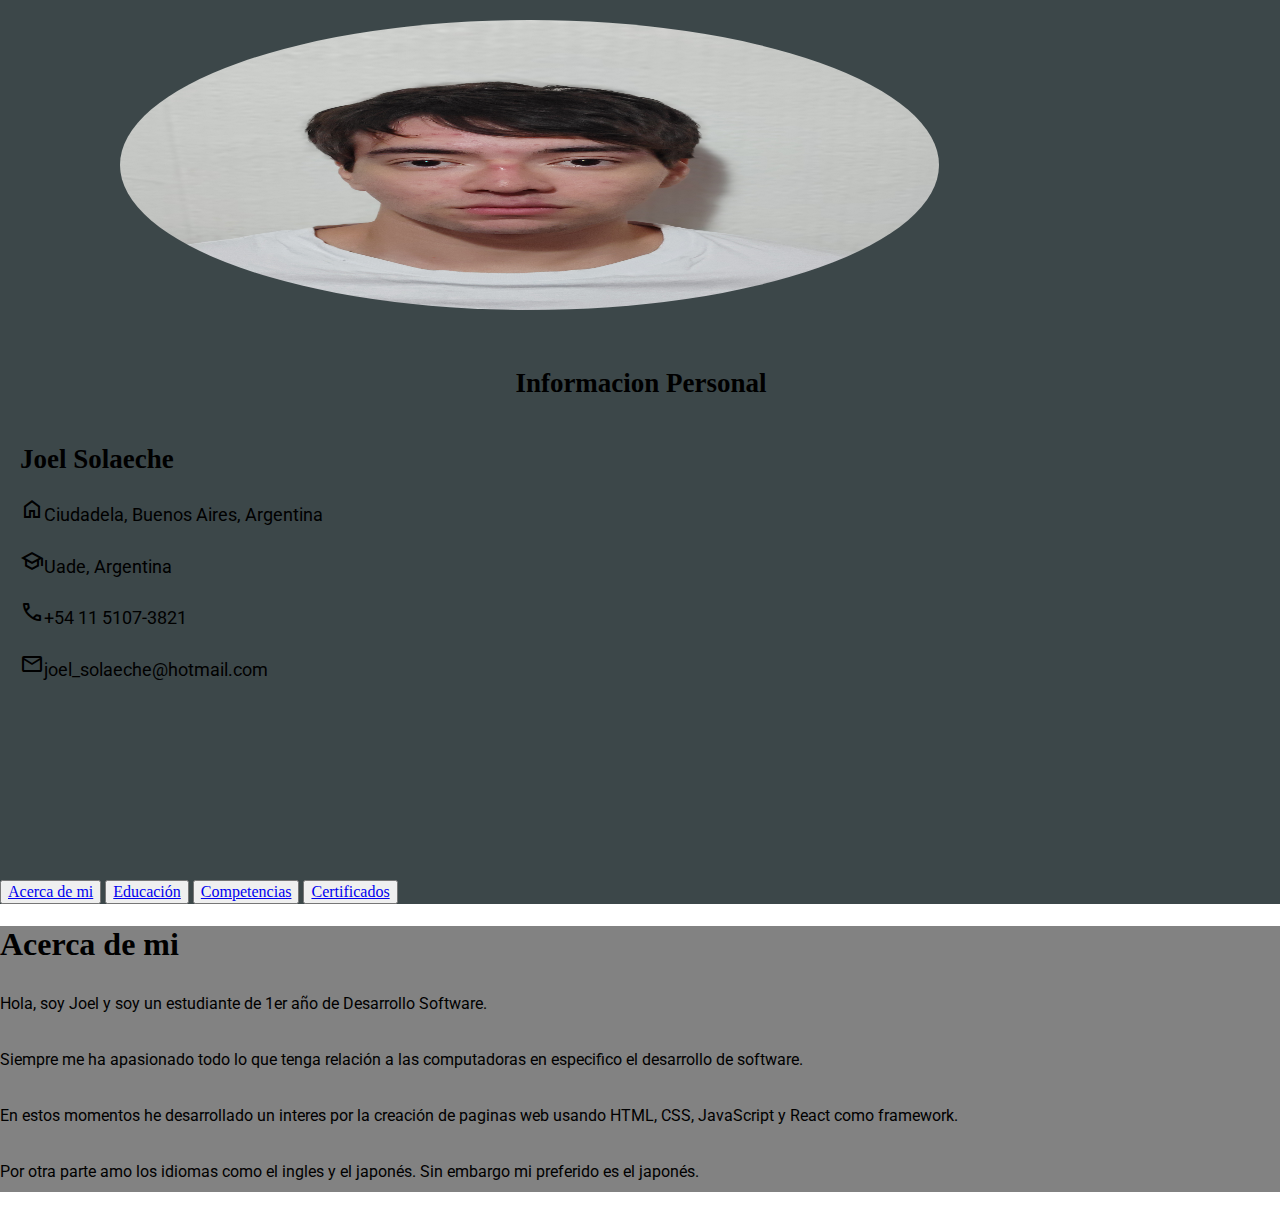
<file: index.html>
<!DOCTYPE html>
<html lang="es">
<head>
    <meta charset="UTF-8">
    <meta name="viewport" content="width=device-width, initial-scale=1.0, maximum-scale=1.0, minimum-scale=1.0 , user-scalable=no">
    <title>Joel CV</title>


    <!--BOOTSTRAP-->
    <link href="https://cdn.jsdelivr.net/npm/bootstrap@5.3.1/dist/css/bootstrap.min.css" rel="stylesheet" integrity="sha384-4bw+/aepP/YC94hEpVNVgiZdgIC5+VKNBQNGCHeKRQN+PtmoHDEXuppvnDJzQIu9" crossorigin="anonymous">
    
    <!--ICONOS-->
    <link href="https://fonts.googleapis.com/css2?family=Material+Symbols+Outlined" rel="stylesheet" />
    <link href='https://unpkg.com/boxicons@2.1.4/css/boxicons.min.css' rel='stylesheet'>
    
    <!--NORMALIZE-->
    <link rel="stylesheet" href="css/necolas.github.io_normalize.css_8.0.1_normalize.css">

    <!--ESTILOS PROPIOS DE PAG-->
    
    <link rel="stylesheet" href="css/joelCv.css">

    <!--Google Fonts-->
    <link rel="preconnect" href="https://fonts.googleapis.com">
    <link rel="preconnect" href="https://fonts.gstatic.com" crossorigin>
    <link href="https://fonts.googleapis.com/css2?family=Roboto&display=swap" rel="stylesheet">


</head>
<body>
    <div class="pagina mx-auto my-auto">
        <div class="row">
            <div class="col-md-5 col-sm-12 parteIzquierda text-white">
                <div class="photo">
                    <img src="img/IMG_20230506_191240781_MF_PORTRAIT.jpg" class="img-fluid img-thumbnails" alt="mi foto">
                </div>
                <div class="infoPersonal">
                    <div class="container-fluid ">

                        <div class="contenedorTitulo bg-dark text-white">
                            <h2>Informacion Personal</h2>
                        </div>
                        <h2 class="my-5 text-center fs-2 bg-white text-dark rounded-5">Joel Solaeche</h2>

                        <p class="my-5 text-end fs-4"><span class="material-symbols-outlined float-start">home</span>Ciudadela, Buenos Aires, Argentina</p>

                        <p class="my-5 text-end fs-4"><span class="material-symbols-outlined float-start">school</span>Uade, Argentina</p>

                        <p class="my-5 text-end fs-4"><span class="material-symbols-outlined float-start">call</span>+54 11 5107-3821</p>

                        <p class="my-5 text-end fs-4"><span class="material-symbols-outlined float-start">mail</span>joel_solaeche@hotmail.com</p>
                    </div>
                </div>
            </div>

            <div class="col-md-7 col-sm-12 parteDerecha text-white px-0">
                <header class="cabecera d-flex justify-content-around py-2">
                    <button class="btn btn-secondary btn-sm"><a href="index.html" class="text-decoration-none text-white">Acerca de mi</a></button>
                    <button class="btn btn-secondary btn-sm"><a href="educacion.html" class="text-decoration-none text-white">Educación</a></button>
                    <button class="btn btn-secondary btn-sm"><a href="competencias.html" class="text-decoration-none text-white">Competencias </a></button>
                    <button class="btn btn-secondary btn-sm"><a href="Certificados.html" class="text-decoration-none text-white">Certificados</a></button>
                </header>
                <section class="acercaDeMi">
                    <div class="texto">
                        <h1 class="mx-auto mt-0 pt-5 text-center fs-1 text-decoration-underline">Acerca de mi</h1>
                        <p class="text-justify fs-4 my-5 mx-5">Hola, soy Joel y 
                            soy un estudiante de 1er año de Desarrollo Software. </p>
                        <p class="text-justify fs-4 my-5 mx-5">Siempre me ha apasionado todo lo que tenga relación 
                            a las computadoras en especifico el desarrollo de software. </p>
                        <p class="text-justify fs-4 my-5 mx-5">En estos momentos he desarrollado un interes por la creación 
                            de paginas web usando HTML, CSS, JavaScript 
                            y React como framework. </p>
                        <p class="text-justify fs-4 my-5 mx-5">Por otra parte amo los idiomas como el ingles 
                            y el japonés. Sin embargo mi preferido es el japonés.</p>
                    </div>
                </section>
            </div>
        </div>
    </div>  
</body>
</html>
</file>
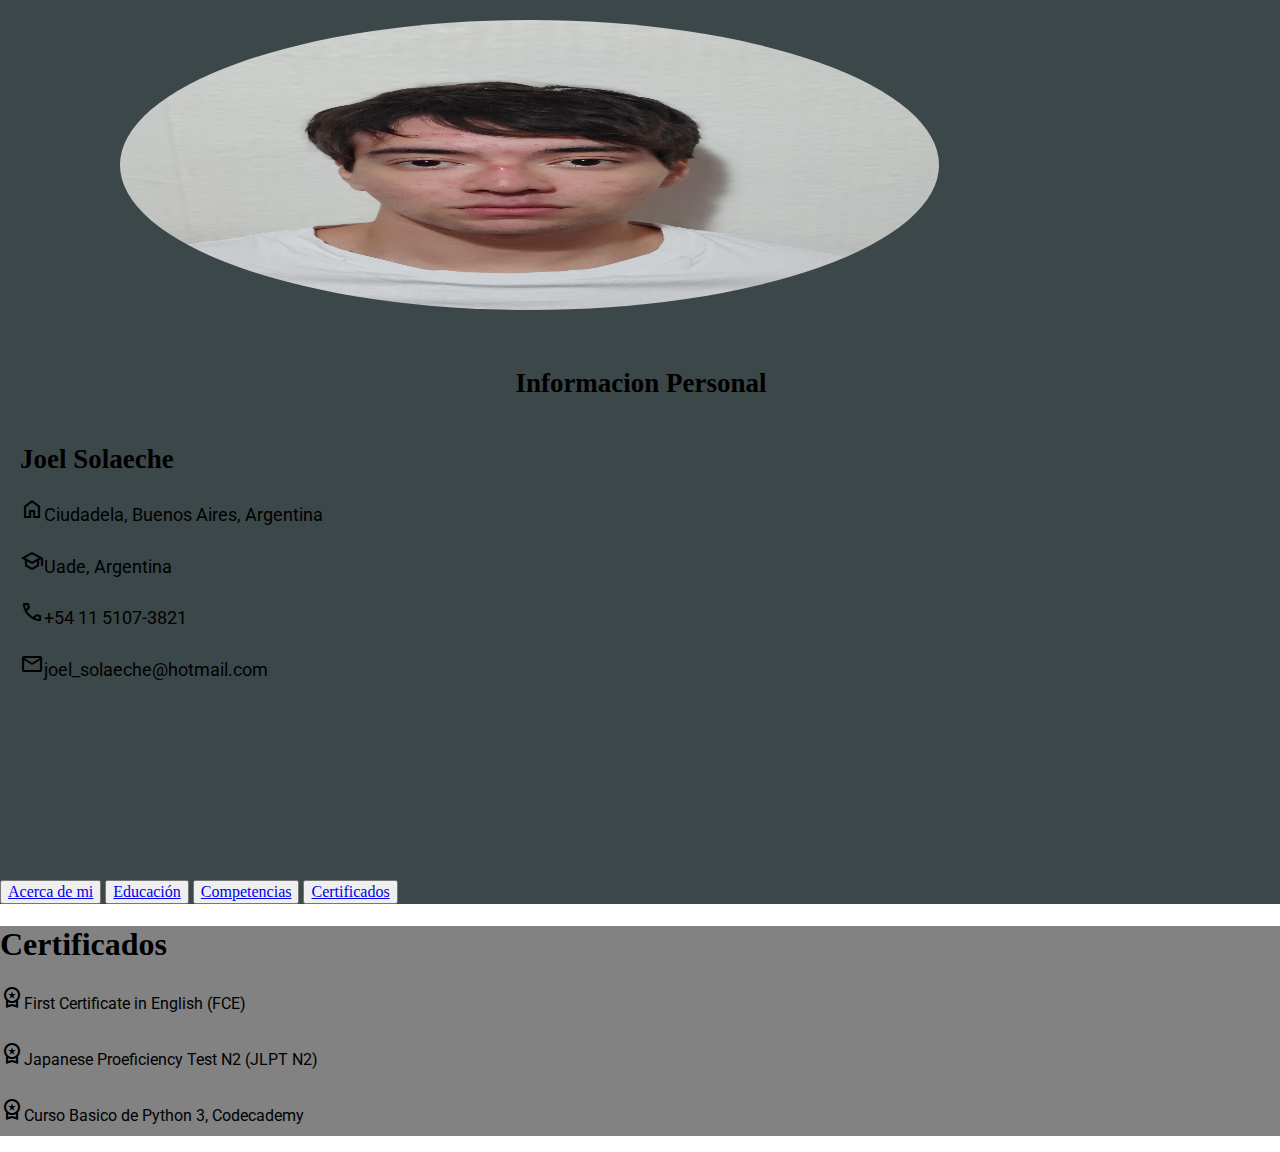
<file: Certificados.html>
<!DOCTYPE html>
<html lang="es">
<head>
    <meta charset="UTF-8">
    <meta name="viewport" content="width=device-width, initial-scale=1.0, maximum-scale=1.0, minimum-scale=1.0 , user-scalable=no">
    <title>Joel CV</title>


    <!--BOOTSTRAP-->
    <link href="https://cdn.jsdelivr.net/npm/bootstrap@5.3.1/dist/css/bootstrap.min.css" rel="stylesheet" integrity="sha384-4bw+/aepP/YC94hEpVNVgiZdgIC5+VKNBQNGCHeKRQN+PtmoHDEXuppvnDJzQIu9" crossorigin="anonymous">
    
    <!--ICONOS-->
    <link href="https://fonts.googleapis.com/css2?family=Material+Symbols+Outlined" rel="stylesheet" />
    <link href='https://unpkg.com/boxicons@2.1.4/css/boxicons.min.css' rel='stylesheet'>
    
    <!--NORMALIZE-->
    <link rel="stylesheet" href="css/necolas.github.io_normalize.css_8.0.1_normalize.css">

    <!--ESTILOS PROPIOS DE PAG-->
    
    <link rel="stylesheet" href="css/joelCv.css">

    <!--Google Fonts-->
    <link rel="preconnect" href="https://fonts.googleapis.com">
    <link rel="preconnect" href="https://fonts.gstatic.com" crossorigin>
    <link href="https://fonts.googleapis.com/css2?family=Roboto&display=swap" rel="stylesheet">


</head>
<body>
    <div class="pagina mx-auto my-auto">
        <div class="row">
            <div class="col-md-5 col-sm-12 parteIzquierda text-white">
                <div class="photo">
                    <img src="img/IMG_20230506_191240781_MF_PORTRAIT.jpg" class="img-fluid img-thumbnails" alt="mi foto">
                </div>
                <div class="infoPersonal">
                    <div class="container ">

                        <div class="contenedorTitulo bg-dark text-white">
                            <h2>Informacion Personal</h2>
                        </div>
                        <h2 class="my-5 text-center fs-2 bg-white text-dark rounded-5">Joel Solaeche</h2>

                        <p class="my-5 text-end fs-4"><span class="material-symbols-outlined float-start">home</span>Ciudadela, Buenos Aires, Argentina</p>

                        <p class="my-5 text-end fs-4"><span class="material-symbols-outlined float-start">school</span>Uade, Argentina</p>

                        <p class="my-5 text-end fs-4"><span class="material-symbols-outlined float-start">call</span>+54 11 5107-3821</p>

                        <p class="my-5 text-end fs-4"><span class="material-symbols-outlined float-start">mail</span>joel_solaeche@hotmail.com</p>
                    </div>
                </div>
            </div>

            <div class="col-md-7 col-sm-12 parteDerecha text-white px-0">
                <header class="cabecera d-flex justify-content-around py-2">
                    <button class="btn btn-secondary btn-sm"><a href="index.html" class="text-decoration-none text-white">Acerca de mi</a></button>
                    <button class="btn btn-secondary btn-sm"><a href="educacion.html" class="text-decoration-none text-white">Educación</a></button>
                    <button class="btn btn-secondary btn-sm"><a href="competencias.html" class="text-decoration-none text-white">Competencias </a></button>
                    <button class="btn btn-secondary btn-sm"><a href="Certificados.html" class="text-decoration-none text-white">Certificados</a></button>
                </header>
                <section class="acercaDeMi">
                    <div class="texto">
                        <h1 class="mx-auto mt-0 pt-5 text-center fs-1 text-decoration-underline">Certificados</h1>
                        <p class="text-justify fs-2 my-5 mx-5"><span class="material-symbols-outlined">
                          workspace_premium
                          </span>First Certificate in English (FCE)</p>
                        <p class="text-justify fs-2 my-5 mx-5"><span class="material-symbols-outlined">
                          workspace_premium
                          </span>Japanese Proeficiency Test N2 (JLPT N2)</p>
                        <p class="text-justify fs-2 my-5 mx-5"><span class="material-symbols-outlined">
                          workspace_premium
                          </span>Curso Basico de Python 3, Codecademy</p>
                    </div>
                </section>
            </div>
        </div>
    </div>  
</body>
</html>
</file>
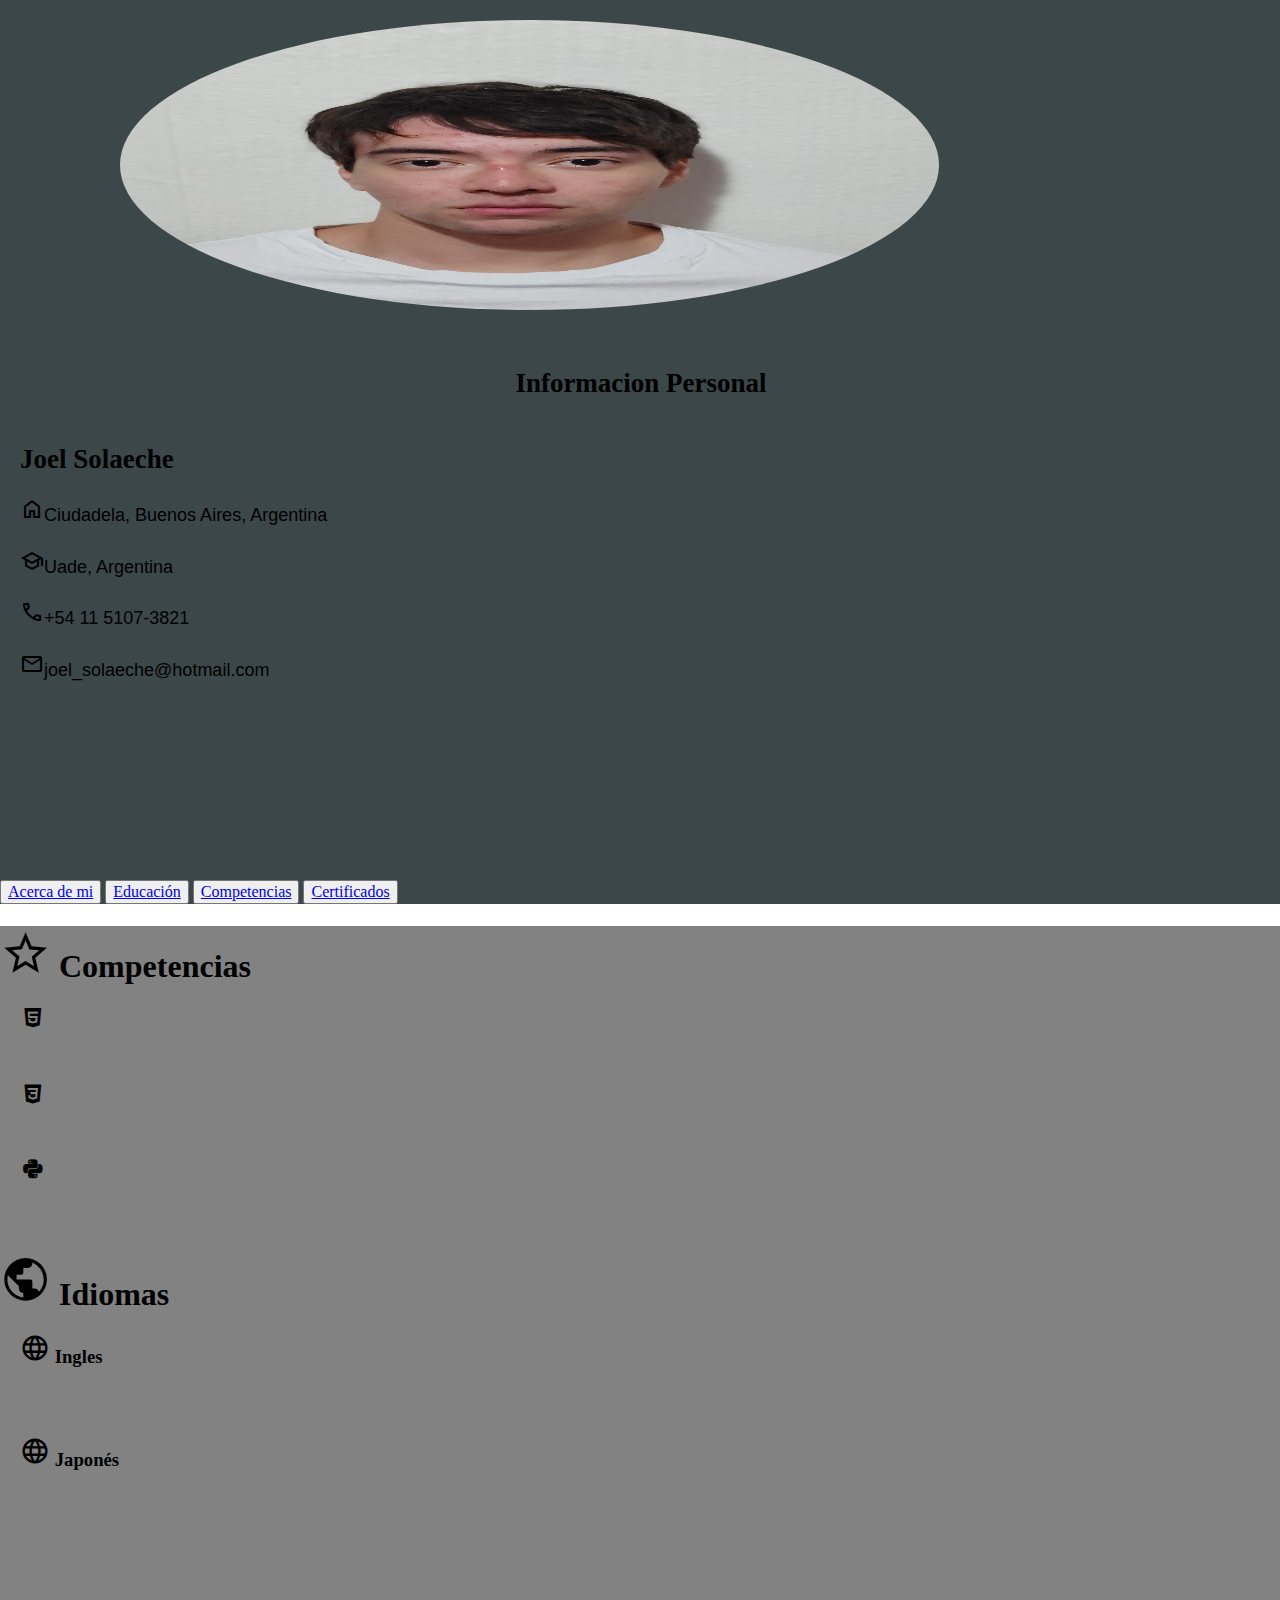
<file: competencias.html>
<!DOCTYPE html>
<html lang="es">
<head>
    <meta charset="UTF-8">
    <meta name="viewport" content="width=device-width, initial-scale=1.0, maximum-scale=1.0, minimum-scale=1.0 , user-scalable=no">
    <title>Joel CV</title>


    <!--BOOTSTRAP-->
    <link href="https://cdn.jsdelivr.net/npm/bootstrap@5.3.1/dist/css/bootstrap.min.css" rel="stylesheet" integrity="sha384-4bw+/aepP/YC94hEpVNVgiZdgIC5+VKNBQNGCHeKRQN+PtmoHDEXuppvnDJzQIu9" crossorigin="anonymous">
    
    <!--ICONOS-->
    <link href="https://fonts.googleapis.com/css2?family=Material+Symbols+Outlined" rel="stylesheet" />
    <link href='https://unpkg.com/boxicons@2.1.4/css/boxicons.min.css' rel='stylesheet'>

    <!--NORMALIZE-->
    <link rel="stylesheet" href="css/necolas.github.io_normalize.css_8.0.1_normalize.css">

    <!--ESTILOS PROPIOS DE PAG-->
    
    <link rel="stylesheet" href="css/estilosPaginasPropios.css">
    <link rel="stylesheet" href="css/joelCv.css">


</head>
<body>
    <div class="pagina mx-auto my-auto">
        <div class="row">
            <div class="col-md-5 col-sm-12 parteIzquierda text-white">
                <div class="photo">
                    <img src="img/IMG_20230506_191240781_MF_PORTRAIT.jpg" class="img-fluid img-thumbnails" alt="mi foto">
                </div>
                <div class="infoPersonal">
                    <div class="container ">

                        <div class="contenedorTitulo bg-dark text-white">
                            <h2>Informacion Personal</h2>
                        </div>
                        <h2 class="my-5 text-center fs-2 bg-white text-dark rounded-5">Joel Solaeche</h2>

                        <p class="my-5 text-end fs-4"><span class="material-symbols-outlined float-start">home</span>Ciudadela, Buenos Aires, Argentina</p>

                        <p class="my-5 text-end fs-4"><span class="material-symbols-outlined float-start">school</span>Uade, Argentina</p>

                        <p class="my-5 text-end fs-4"><span class="material-symbols-outlined float-start">call</span>+54 11 5107-3821</p>

                        <p class="my-5 text-end fs-4"><span class="material-symbols-outlined float-start">mail</span>joel_solaeche@hotmail.com</p>
                    </div>
                </div>
            </div>

            <div class="col-md-7 col-sm-12 parteDerecha text-white px-0">
                <header class="cabecera d-flex justify-content-around py-2">
                    <button class="btn btn-secondary btn-sm"><a href="index.html" class="text-decoration-none text-white">Acerca de mi</a></button>
                    <button class="btn btn-secondary btn-sm"><a href="educacion.html" class="text-decoration-none text-white">Educación</a></button>
                    <button class="btn btn-secondary btn-sm"><a href="competencias.html" class="text-decoration-none text-white">Competencias </a></button>
                    <button class="btn btn-secondary btn-sm"><a href="Certificados.html" class="text-decoration-none text-white">Certificados</a></button>
                </header>
                <section class="competencias">
                    <div class="competenciasProgra">
                        <h1 class="mx-auto mt-0 pt-5 text-center fs-1 text-decoration-underline">
                            <span class="material-symbols-outlined fs-1 logos">grade</span>&nbsp;Competencias
                        </h1>

                        <div class="contenedorExperiencia">
                            <i class='bx bxl-html5 fs-1 logos tituloExp' ></i>
                        
                            <div class="barraDeProgreso">
                                <div class="progress" role="progressbar" aria-label="Success striped " aria-valuenow="70" aria-valuemin="0" aria-valuemax="100" style="height: 30px">
                                <div class="progress-bar progress-bar-striped bg-success" style="width: 70%"></div></div>
                            </div>


                        </div>

                        <div class="contenedorExperiencia">
                            <i class='bx bxl-css3 fs-1 logos tituloExp' ></i>
                            <div class="barraDeProgreso">
                                <div class="progress" role="progressbar" aria-label="Success striped " aria-valuenow="30" aria-valuemin="0" aria-valuemax="100" style="height: 30px">
                                <div class="progress-bar progress-bar-striped bg-success" style="width: 30%"></div></div>
                            </div>



                        </div>

                        <div class="contenedorExperiencia">
                            <i class='bx bxl-python fs-1 logos tituloExp'></i>
                            <div class="barraDeProgreso">
                                <div class="progress" role="progressbar" aria-label="Success striped " aria-valuenow="70" aria-valuemin="0" aria-valuemax="100" style="height: 30px">
                                <div class="progress-bar progress-bar-striped bg-success" style="width: 70%"></div></div>
                            </div>

                        </div>


                    </div>

                    <div class="competenciasIdioma">
                        <h1 class="mx-auto mt-0 pt-5 text-center fs-1 text-decoration-underline">
                            <span class="material-symbols-outlined fs-1 logos">public</span>&nbsp;Idiomas
                        </h1>

                        <div class="contenedorExperiencia">

                            <h3 class="tituloExp"><span class="material-symbols-outlined logos">
                                language
                            </span>&nbsp;Ingles</h3>
                        
                            <div class="barraDeProgreso">
                                <div class="progress" role="progressbar" aria-label="Success striped " aria-valuenow="90" aria-valuemin="0" aria-valuemax="100" style="height: 30px">
                                <div class="progress-bar progress-bar-striped bg-success" style="width: 90%"></div></div>
                            </div>

                        </div>


                        <div class="contenedorExperiencia">
                            <h3 class="tituloExp"><span class="material-symbols-outlined logos">
                                language
                            </span>&nbsp;Japonés</h3>
                        
                            <div class="barraDeProgreso">
                                <div class="progress" role="progressbar" aria-label="Success striped " aria-valuenow="90" aria-valuemin="0" aria-valuemax="100" style="height: 30px">
                                <div class="progress-bar progress-bar-striped bg-success" style="width: 90%"></div></div>
                            </div>



                        </div>



                    </div>



                </section>
            </div>
        </div>
    </div>  
</body>
</html>
</file>
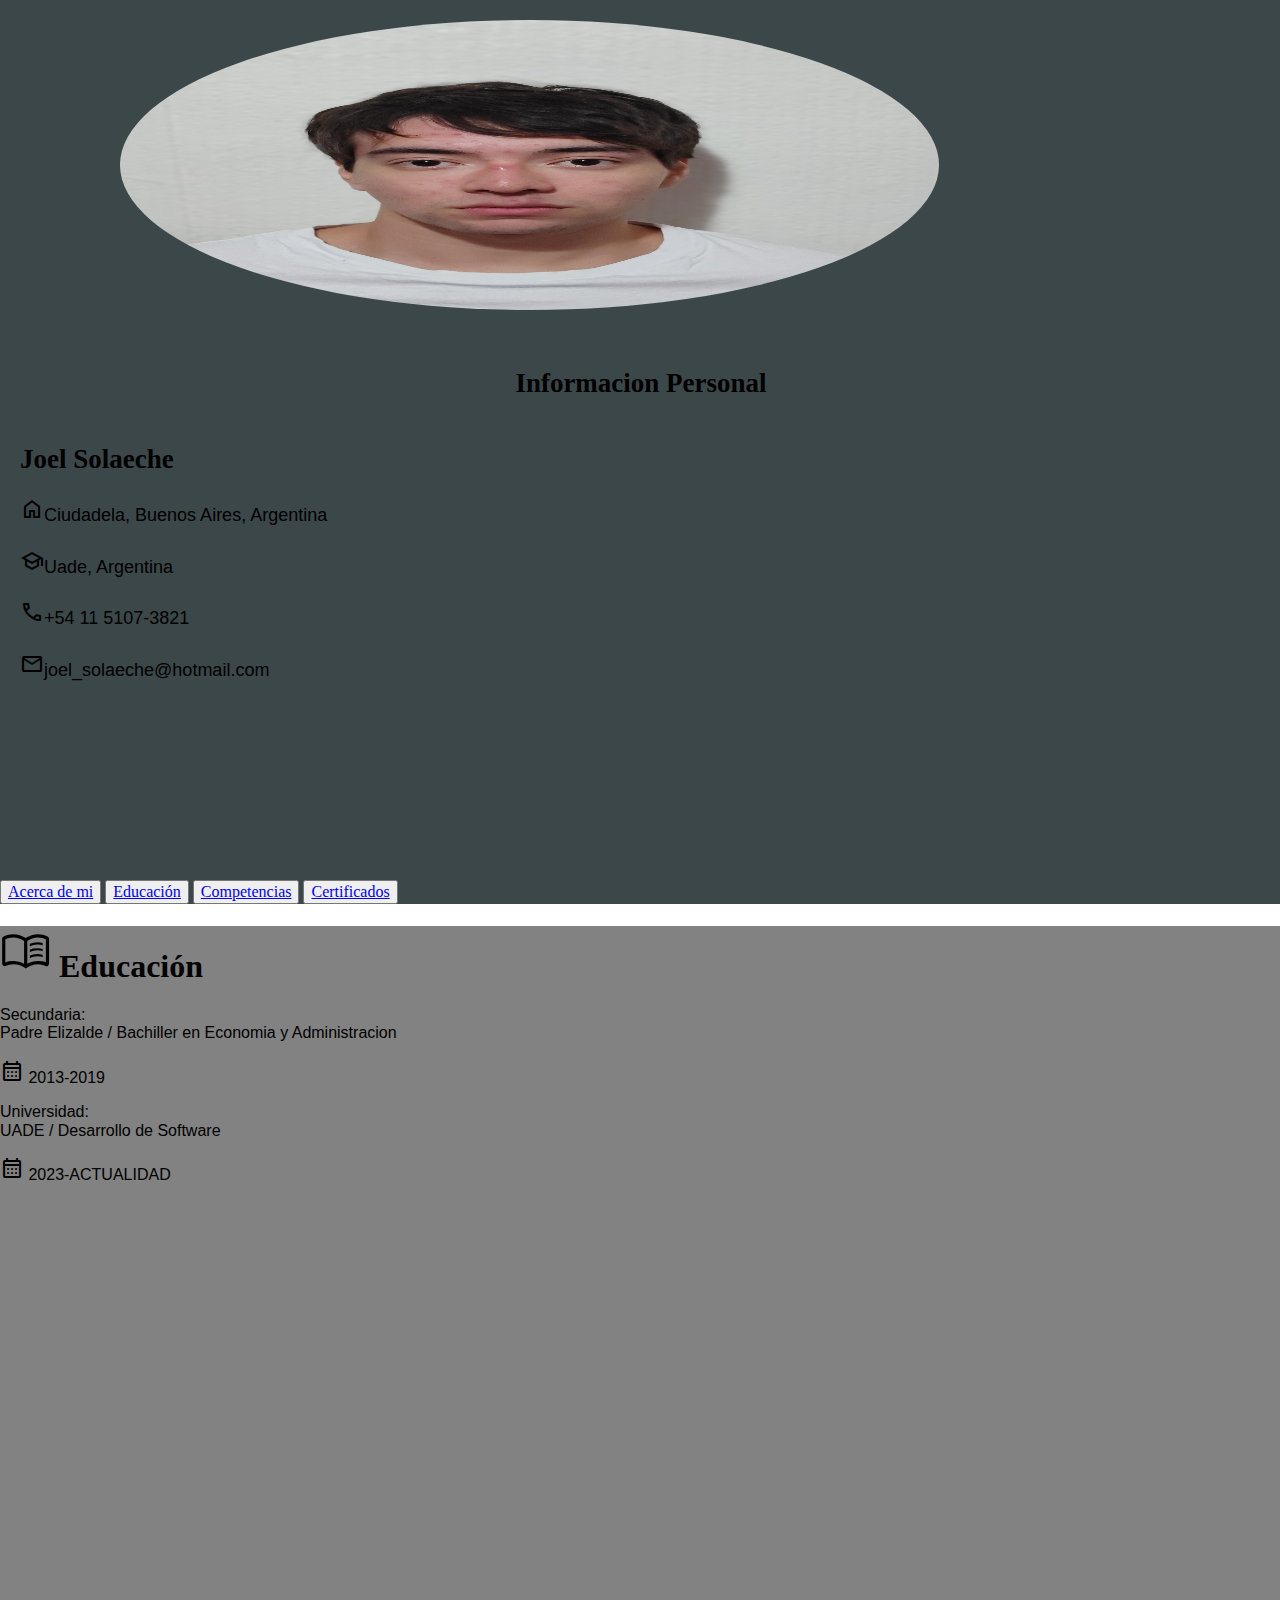
<file: educacion.html>
<!DOCTYPE html>
<html lang="es">
<head>
    <meta charset="UTF-8">
    <meta name="viewport" content="width=device-width, initial-scale=1.0, maximum-scale=1.0, minimum-scale=1.0 , user-scalable=no">
    <title>Joel CV</title>


    <!--BOOTSTRAP-->
    <link href="https://cdn.jsdelivr.net/npm/bootstrap@5.3.1/dist/css/bootstrap.min.css" rel="stylesheet" integrity="sha384-4bw+/aepP/YC94hEpVNVgiZdgIC5+VKNBQNGCHeKRQN+PtmoHDEXuppvnDJzQIu9" crossorigin="anonymous">
    
    <!--ICONOS-->
    <link href="https://fonts.googleapis.com/css2?family=Material+Symbols+Outlined" rel="stylesheet" />
    <link href='https://unpkg.com/boxicons@2.1.4/css/boxicons.min.css' rel='stylesheet'>

    <!--NORMALIZE-->
    <link rel="stylesheet" href="css/necolas.github.io_normalize.css_8.0.1_normalize.css">

    <!--ESTILOS PROPIOS DE PAG-->
    
    <link rel="stylesheet" href="css/estilosPaginasPropios.css">
    <link rel="stylesheet" href="css/joelCv.css">


</head>
<body>
    <div class="pagina mx-auto my-auto">
        <div class="row">
            <div class="col-md-5 col-sm-12 parteIzquierda text-white">
                <div class="photo">
                    <img src="img/IMG_20230506_191240781_MF_PORTRAIT.jpg" class="img-fluid img-thumbnails" alt="mi foto">
                </div>
                <div class="infoPersonal">
                    <div class="container ">

                        <div class="contenedorTitulo bg-dark text-white">
                            <h2>Informacion Personal</h2>
                        </div>
                        <h2 class="my-5 text-center fs-2 bg-white text-dark rounded-5">Joel Solaeche</h2>

                        <p class="my-5 text-end fs-4"><span class="material-symbols-outlined float-start">home</span>Ciudadela, Buenos Aires, Argentina</p>

                        <p class="my-5 text-end fs-4"><span class="material-symbols-outlined float-start">school</span>Uade, Argentina</p>

                        <p class="my-5 text-end fs-4"><span class="material-symbols-outlined float-start">call</span>+54 11 5107-3821</p>

                        <p class="my-5 text-end fs-4"><span class="material-symbols-outlined float-start">mail</span>joel_solaeche@hotmail.com</p>
                    </div>
                </div>
            </div>

            <div class="col-md-7 col-sm-12 parteDerecha text-white px-0">
                <header class="cabecera d-flex justify-content-around py-2">
                    <button class="btn btn-secondary btn-sm"><a href="index.html" class="text-decoration-none text-white">Acerca de mi</a></button>
                    <button class="btn btn-secondary btn-sm"><a href="educacion.html" class="text-decoration-none text-white">Educación</a></button>
                    <button class="btn btn-secondary btn-sm"><a href="competencias.html" class="text-decoration-none text-white">Competencias </a></button>
                    <button class="btn btn-secondary btn-sm"><a href="Certificados.html" class="text-decoration-none text-white">Certificados</a></button>
                </header>
               <section class="educacion fs-2 text-center">
                <h1 class="mx-auto mt-0 pt-5  fs-1 text-decoration-underline">
                    <span class="material-symbols-outlined fs-1 logos">menu_book</span>&nbsp;Educación
                </h1>

                <p class="my-5">Secundaria: <br>
                    Padre Elizalde / Bachiller en Economia y Administracion</p>

                <p class="my-5">
                    <span class="material-symbols-outlined">
                    calendar_month
                    </span>
                    2013-2019
                </p>


                <p class="my-5">Universidad: <br>
                    UADE / Desarrollo de Software
                </p>

                <p class="my-5">
                    <span class="material-symbols-outlined">
                        calendar_month
                    </span>
                    2023-ACTUALIDAD
                </p>
            </section>
            </div>
        </div>
    </div>  
</body>
</html>
</file>
<file: css/joelCv.css>
p {
    font-family: 'Roboto', sans-serif;
}

.parteIzquierda{
    height: 100%;
    background-color: #3C4749;
    padding-bottom: 13%;

}

.photo{
    width: 80%;
    padding-left: 100px;
}
.photo img{
    width: 80%;
    height: 290px;
    margin: 20px 20px;
    border-radius: 100%;

}

.infoPersonal{
    padding: 10px 20px;
    font-size: large;
    line-height: 1.7em;
}

.contenedorTitulo{
    width: 100%;
    text-align: center;
    border: 1px solid transparent;
    border-radius: 20px;
    margin-top: 0;
}

header{
    background-color: #3C4749;
    width: 100%;
}

.pagina, .row{
    width: 100%;
    height: 100%;
}

.acercaDeMi{
    background: #828282;
    width: 100%;
    height: 100%;
}

.texto p{
    line-height: 2.5em;
}

@media (max-width: 500px){
    .pagina, .row{
        width: 100%;
        height: 100%;
    }
}
</file>
<file: css/estilosPaginasPropios.css>
p {
    font-family: 'Roboto', sans-serif;
}

.pagina mx-auto my-auto

.parteIzquierda{
    height: 100%;
    background-color: #3C4749;

}

.photo{
    width: 500px;
    padding-left: 100px;
    
}
.photo img{
    width: 90%;
    height: 300px;
    margin: 20px 20px;
    border-radius: 300px;

}

.infoPersonal{
    padding: 10px 20px;
    font-size: large;
    line-height: 1.7em;
}

.contenedorTitulo{
    width: 100%;
    text-align: center;
    border: 1px solid transparent;
    border-radius: 20px;
    margin-top: 0;
}

header{
    background-color: #3C4749;
    width: 100%;
}

.pagina, .row{
    width: 1440px;
    height: 1024px;
}

.acercaDeMi, .competencias ,.educacion{
    background: #828282;
    width: 100%;
    height: 959px;
}

.texto p{
    line-height: 2.5em;
}

.barraDeProgreso{
    width: 80%;
    margin: 0px auto;
}

.tituloExp{
    margin-left: 20px;
    margin-bottom: 20px;
}

.logos{
    font-size: 1.6em;
}
</file>
